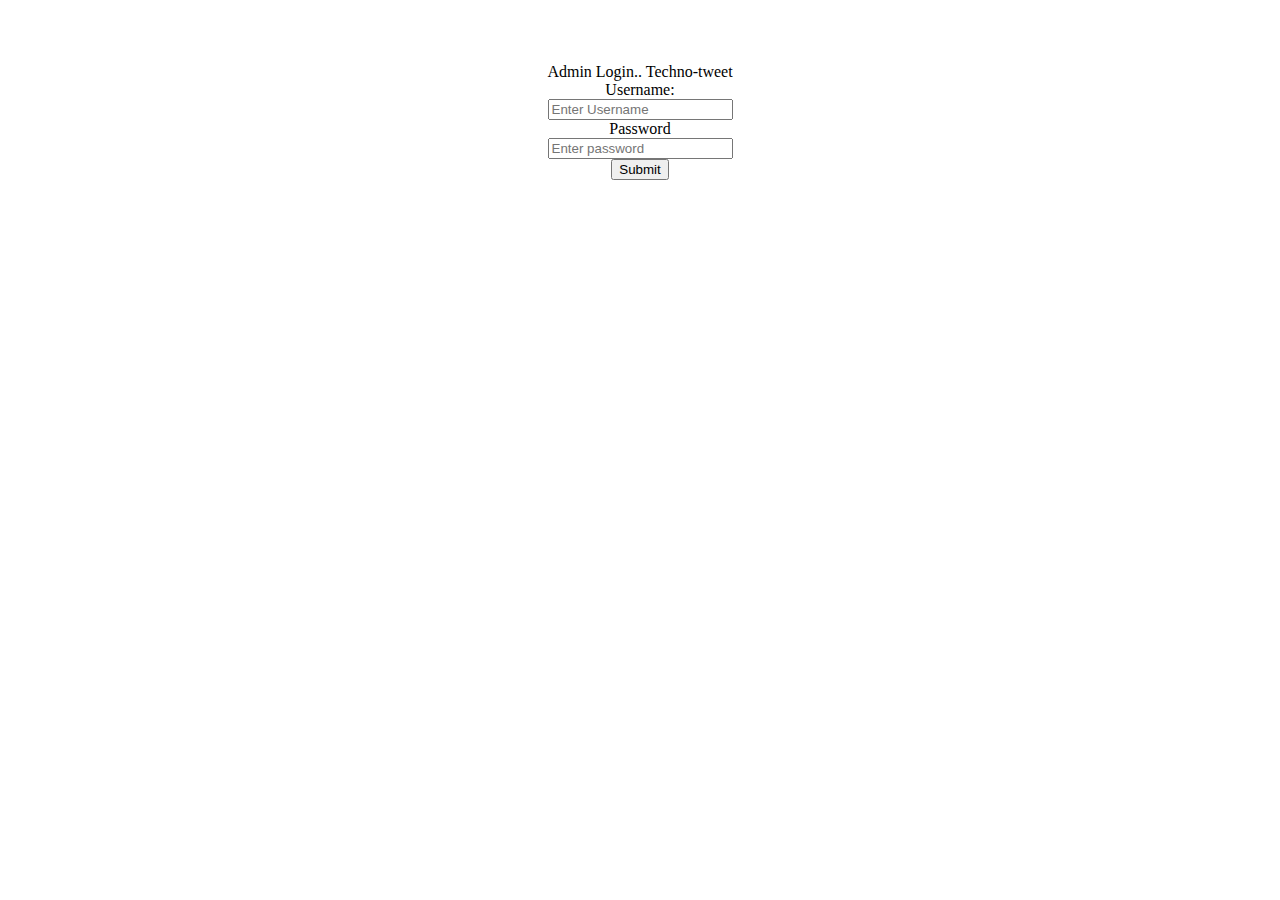
<file: loginpanel.html>
<!DOCTYPE html>
<html lang="en">
<head>
    <meta charset="UTF-8">
    <title>Title</title>
</head>
<body>
<div class="panel panel-success" align="center" style="margin-right: 20%;margin-left: 20%;margin-top: 5%;">
    <div class="panel-heading">Admin Login.. Techno-tweet</div>
    <div class="panel-body">
        <form class="form-horizontal" role="form" action="admin.php" method="post">

            <div class="form-group">
                <label class="control-label col-sm-2">Username:</label>
                <div class="col-sm-10">
                    <input type="text" class="form-control" placeholder="Enter Username" name="username">
                </div>
            </div>

            <div class="form-group">
                <label class="control-label col-sm-2" for="email">Password</label>
                <div class="col-sm-10">
                    <input type="password" class="form-control" id="email" placeholder="Enter password" name="password">
                </div>
            </div>
            <div class="form-group">
                <div class="col-sm-offset-2 col-sm-10">
                    <button type="submit" class="btn btn-default">Submit</button>
                </div>
            </div>
        </form>
    </div>
</div>

</body>
</html>
</file>
